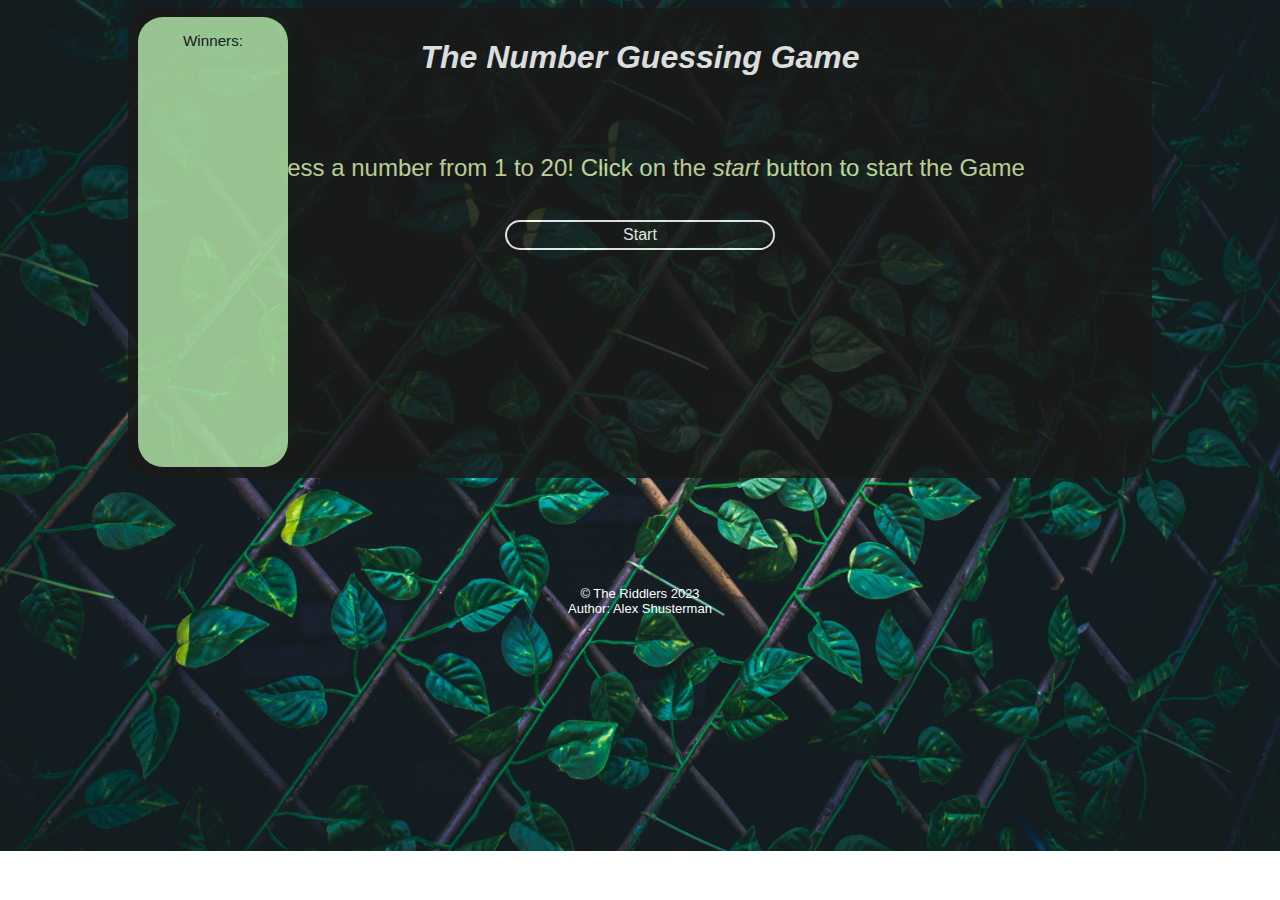
<file: index.html>
<!DOCTYPE html>
<html lang="en">
<head>
    <link rel="stylesheet" type="text/css" href="myproject.css">
    <script src="myproject.js"></script>
    <title>The Number Guessing Game</title>
</head>

<body>
    
 <div class="main-div">

    <h1>The Number Guessing Game</h1>

    <br><br>

    <header >   <h2>Guess a number from 1 to 20! Click on the <span class="strong"> start </span> button to start the Game</h2> </header>
    <br>
 

    
    <div class="buttons"> <button onclick="setup();">Start </button> </div>
    


<br><br><br>

<div id="outputObj">
</div>

<div id="list">
    <h3> Winners:</h3>
    
</div>

</div>

<br><br><br><br><br><br>

<footer>&copy; The Riddlers 2023 <br>
     Author: Alex Shusterman</footer>
</body>
</html>
</file>
<file: myproject.css>
*{
    font-family: Arial, Helvetica, sans-serif;
    font-weight: 500;
}




body {
background-image: url('Images/background.jpg');
background-repeat: no-repeat;
background-size: cover;
text-align: center;
}

h1{
    font-family: Verdana, Geneva, Tahoma, sans-serif;
font-style: oblique;
font-weight: 600;
color: white;
}

h2{
    font-family: 'Gill Sans', 'Gill Sans MT', Calibri, 'Trebuchet MS', sans-serif;
    color: #D8E9A8
}

span{
    font-style: oblique;
}



.main-div{
    background-color: #191A19;
    margin-left: 120px;
    margin-right: 120px;
    padding: 10px;
    border-radius: 25px;
    height: 450px;
opacity: .85;
}

#list{
    font-family: 'Gill Sans', 'Gill Sans MT', Calibri, 'Trebuchet MS', sans-serif;
    color: #191A19;
    font-size: small;

  position: absolute;
  top: 17px;
  text-align: center;
  background-color: #b0e0a4;
  height: 450px;
  width: 150px;
  float: left;
  border-radius: 25px;
  
}

button {
transition-duration: 0.9s;
 background-color: #191A19;
color: #ffffff;

font-size: 100%;
width: 270px;
height: 30px;
border-radius: 15px;
border-style: solid;
border-color: white;
    
}

button:hover{
    background-color: white;
    color: #191A19;
}

#outputObj {
    font-size: large;
    font-family: 'Gill Sans', 'Gill Sans MT', Calibri, 'Trebuchet MS', sans-serif;
    font-size: medium;
    color: #e4ffe8;
}

footer{
    font-size: small;
    font-family: 'Gill Sans', 'Gill Sans MT', Calibri, 'Trebuchet MS', sans-serif;
    color: white;
}
</file>
